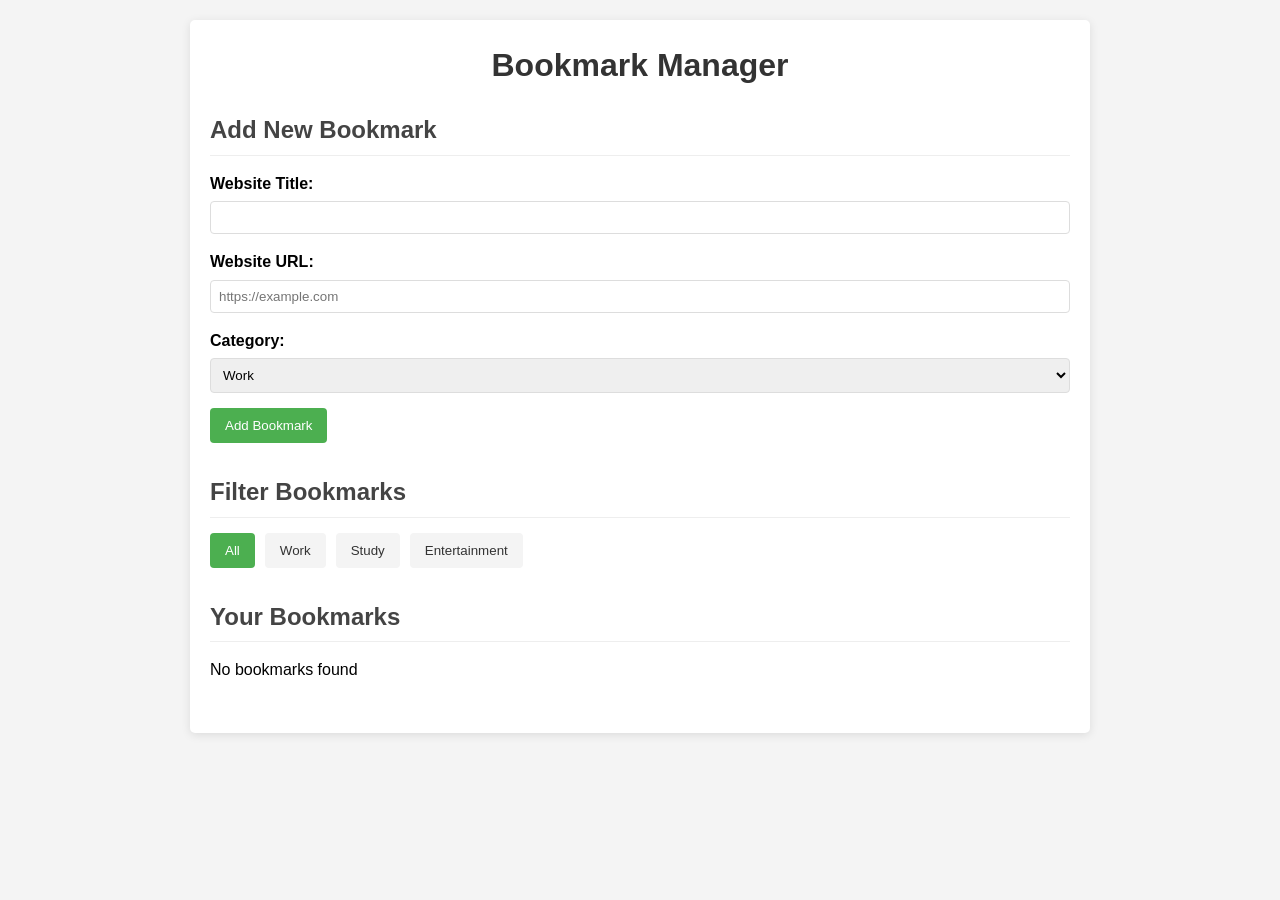
<file: index.html>
<!DOCTYPE html>
<html lang="en">
 <head>
 <meta charset="UTF-8" />
 <meta name="viewport" content="width=device-width,
initial-scale=1.0" />
 <title>Bookmark Manager</title>
 <link rel="stylesheet" href="style.css" />
 </head>
 <body>
 
 <div class="container">
 
 <h1>Bookmark Manager</h1>
   
 <div class="add-bookmark-form">
 <h2>Add New Bookmark</h2>
 
 <form id="bookmarkForm">
  
 <div class="form-group">
 <label for="websiteTitle">Website Title:</label>
 <input type="text" id="websiteTitle" required />
 </div>
 
 <div class="form-group">
 <label for="websiteUrl">Website URL:</label>
 <input
 type="url"
 id="websiteUrl"
 required
 placeholder="https://example.com"
 />
 </div> 
 
 <div class="form-group">
 <label for="category">Category:</label>
 <select id="category">
 <option value="Work">Work</option>
 <option value="Study">Study</option>
 <option value="Entertainment">Entertainment</option>
 </select>
 </div>
 
   <button type="submit">Add Bookmark</button>
 </form>
 </div>
 
 <div class="filter-section">
 <h2>Filter Bookmarks</h2>

 <div class="filter-buttons">
 <button class="filter-btn active"
data-category="All">All</button>
 <button class="filter-btn" data-category="Work">Work</button>
 <button class="filter-btn"
data-category="Study">Study</button>
 <button class="filter-btn" data-category="Entertainment">
 Entertainment
 </button>
 </div>
 </div>
 
 <div class="bookmarks-container">
 <h2>Your Bookmarks</h2>
 
 <div id="bookmarksList"></div>
   </div>
 </div>
 
 <script src="script.js"></script>
 </body>
</html>
</file>
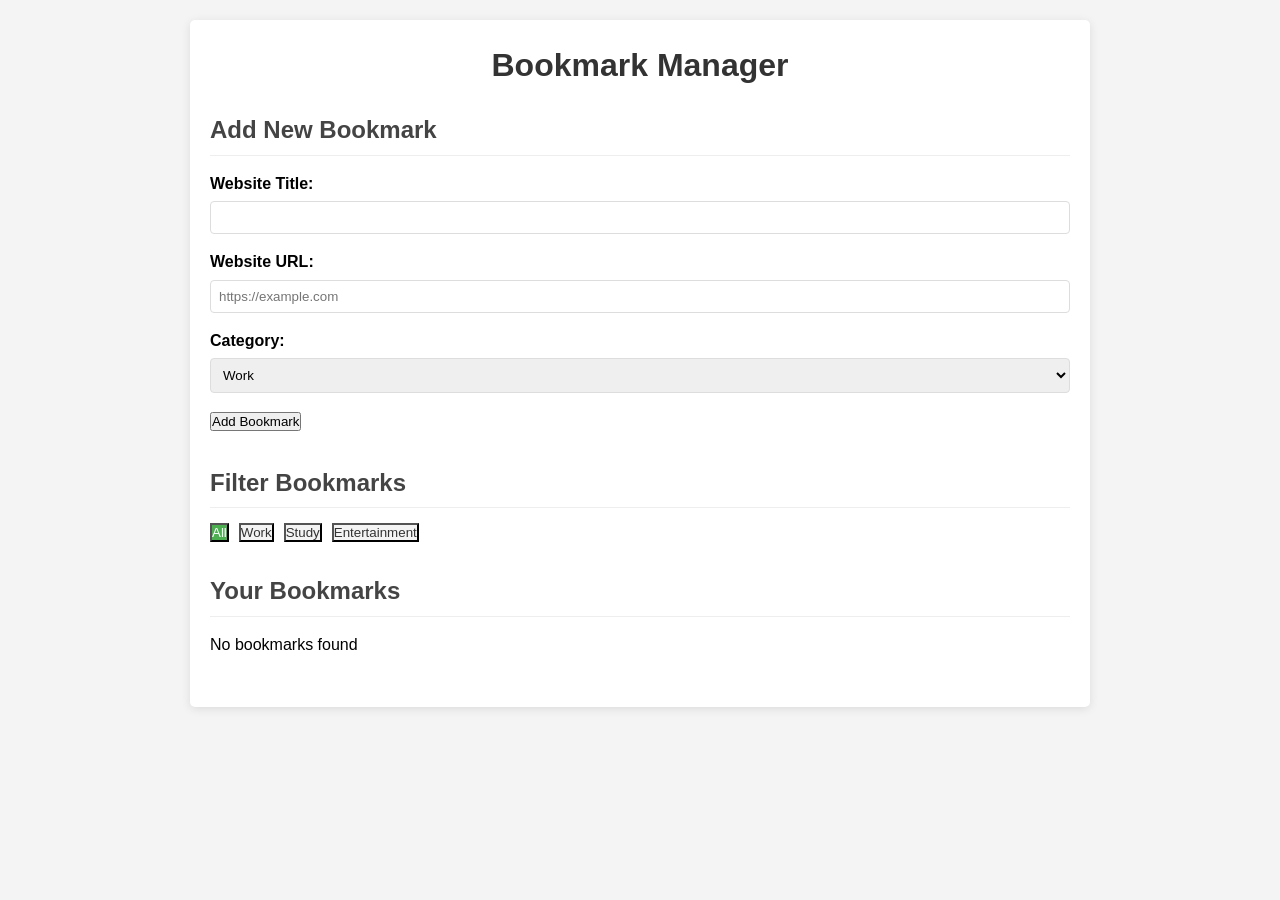
<file: unit4/index.html>
<!DOCTYPE html>
<html lang="en">
 <head>
 <meta charset="UTF-8" />
 <meta name="viewport" content="width=device-width,
initial-scale=1.0" />
 <title>Bookmark Manager</title>
 <link rel="stylesheet" href="style.css" />
 </head>
 <body>
 
 <div class="container">
 
 <h1>Bookmark Manager</h1>
 
 <div class="add-bookmark-form">
 <h2>Add New Bookmark</h2>
 
 <form id="bookmarkForm">
  
 <div class="form-group">
 <label for="websiteTitle">Website Title:</label>
 <input type="text" id="websiteTitle" required />
 </div>
 
 <div class="form-group">
 <label for="websiteUrl">Website URL:</label>
 <input
 type="url"
 id="websiteUrl"
 required
 placeholder="https://example.com"
 />
 </div> 
 
 <div class="form-group">
 <label for="category">Category:</label>
 <select id="category">
 <option value="Work">Work</option>
 <option value="Study">Study</option>
 <option value="Entertainment">Entertainment</option>
 </select>
 </div>
 
   <button type="submit">Add Bookmark</button>
 </form>
 </div>
 
 <div class="filter-section">
 <h2>Filter Bookmarks</h2>

 <div class="filter-buttons">
 <button class="filter-btn active"
data-category="All">All</button>
 <button class="filter-btn" data-category="Work">Work</button>
 <button class="filter-btn"
data-category="Study">Study</button>
 <button class="filter-btn" data-category="Entertainment">
 Entertainment
 </button>
 </div>
 </div>
 
 <div class="bookmarks-container">
 <h2>Your Bookmarks</h2>
 
 <div id="bookmarksList"></div>
   </div>
 </div>
 
 <script src="script.js"></script>
 </body>
</html>
</file>
<file: style.css>
* {
 margin: 0;
 padding: 0;
 box-sizing: border-box;
}

body {
 font-family: Arial, sans-serif;
 line-height: 1.6;
 background-color: #f4f4f4;
 padding: 20px;
}
.container {
 max-width: 900px;
 margin: 0 auto;
 background-color: white;
 padding: 20px;
 border-radius: 5px;
 box-shadow: 0 2px 10px rgba(0, 0, 0, 0.1);
}

h1 {
 text-align: center;
 margin-bottom: 20px;
 color: #333;
}

h2 {
 color: #444;
 margin-bottom: 15px;
 border-bottom: 1px solid #eee;
 padding-bottom: 5px;
 align-content: center;
}
.form-group {
 margin-bottom: 15px;
}

.form-group label {
 display: block;
 margin-bottom: 5px;
 font-weight: bold;
}

.form-group input,
.form-group select {
 width: 100%;
 padding: 8px;
 border: 1px solid #ddd;
 border-radius: 4px;
} 
button {
 background-color: #4caf50;
 color: white;
 border: none;
 padding: 10px 15px;
 cursor: pointer;
 border-radius: 4px;
}

button:hover {
 background-color: #45a049;
}

.add-bookmark-form,
.filter-section,
.bookmarks-container {
 margin-bottom: 30px;
}

.filter-buttons {
 display: flex;
 gap: 10px;
 margin-bottom: 15px;
}

.filter-btn {
 background-color: #f4f4f4;
 color: #333;
}

.filter-btn.active {
 background-color: #4caf50;
 color: white;
}

.bookmark-item {
 background-color: #f9f9f9;
 border-left: 4px solid #4caf50;
 padding: 15px;margin-bottom: 10px;
 border-radius: 4px;
 display: flex;
 justify-content: space-between;
 align-items: center;
}

.bookmark-info h3 {
 margin-bottom: 5px;
}

.bookmark-category {
 display: inline-block;
 padding: 2px 8px;
 background-color: #e6e6e6;
 border-radius: 10px;
 font-size: 0.8em;
 margin-top: 5px;
}

.bookmark-link {
  color: #4caf50;
 text-decoration: none;
}

.bookmark-link:hover {
 text-decoration: underline;
}
</file>
<file: unit4/style.css>
* {
 margin: 0;
 padding: 0;
 box-sizing: border-box;
}

body {
 font-family: Arial, sans-serif;
 line-height: 1.6;
 background-color: #f4f4f4;
 padding: 20px;
}
.container {
 max-width: 900px;
 margin: 0 auto;
 background-color: white;
 padding: 20px;
 border-radius: 5px;
 box-shadow: 0 2px 10px rgba(0, 0, 0, 0.1);
}

h1 {
 text-align: center;
 margin-bottom: 20px;
 color: #333;
}

h2 {
 color: #444;
 margin-bottom: 15px;
 border-bottom: 1px solid #eee;
 padding-bottom: 5px;align-content: 
}
.form-group {
 margin-bottom: 15px;
}

.form-group label {
 display: block;
 margin-bottom: 5px;
 font-weight: bold;
}

.form-group input,
.form-group select {
 width: 100%;
 padding: 8px;
 border: 1px solid #ddd;
 border-radius: 4px;
}* Button element: Sets background color, text color, removes border,
adds padding, cursor style, and border radius */
button {
 background-color: #4caf50;
 color: white;
 border: none;
 padding: 10px 15px;
 cursor: pointer;
 border-radius: 4px;
}

button:hover {
 background-color: #45a049;
}

.add-bookmark-form,
.filter-section,
.bookmarks-container {
 margin-bottom: 30px;
}

.filter-buttons {
 display: flex;
 gap: 10px;
 margin-bottom: 15px;
}

.filter-btn {
 background-color: #f4f4f4;
 color: #333;
}

.filter-btn.active {
 background-color: #4caf50;
 color: white;
}

.bookmark-item {
 background-color: #f9f9f9;
 border-left: 4px solid #4caf50;
 padding: 15px;margin-bottom: 10px;
 border-radius: 4px;
 display: flex;
 justify-content: space-between;
 align-items: center;
}

.bookmark-info h3 {
 margin-bottom: 5px;
}

.bookmark-category {
 display: inline-block;
 padding: 2px 8px;
 background-color: #e6e6e6;
 border-radius: 10px;
 font-size: 0.8em;
 margin-top: 5px;
}

.bookmark-link {
  color: #4caf50;
 text-decoration: none;
}

.bookmark-link:hover {
 text-decoration: underline;
}
</file>
